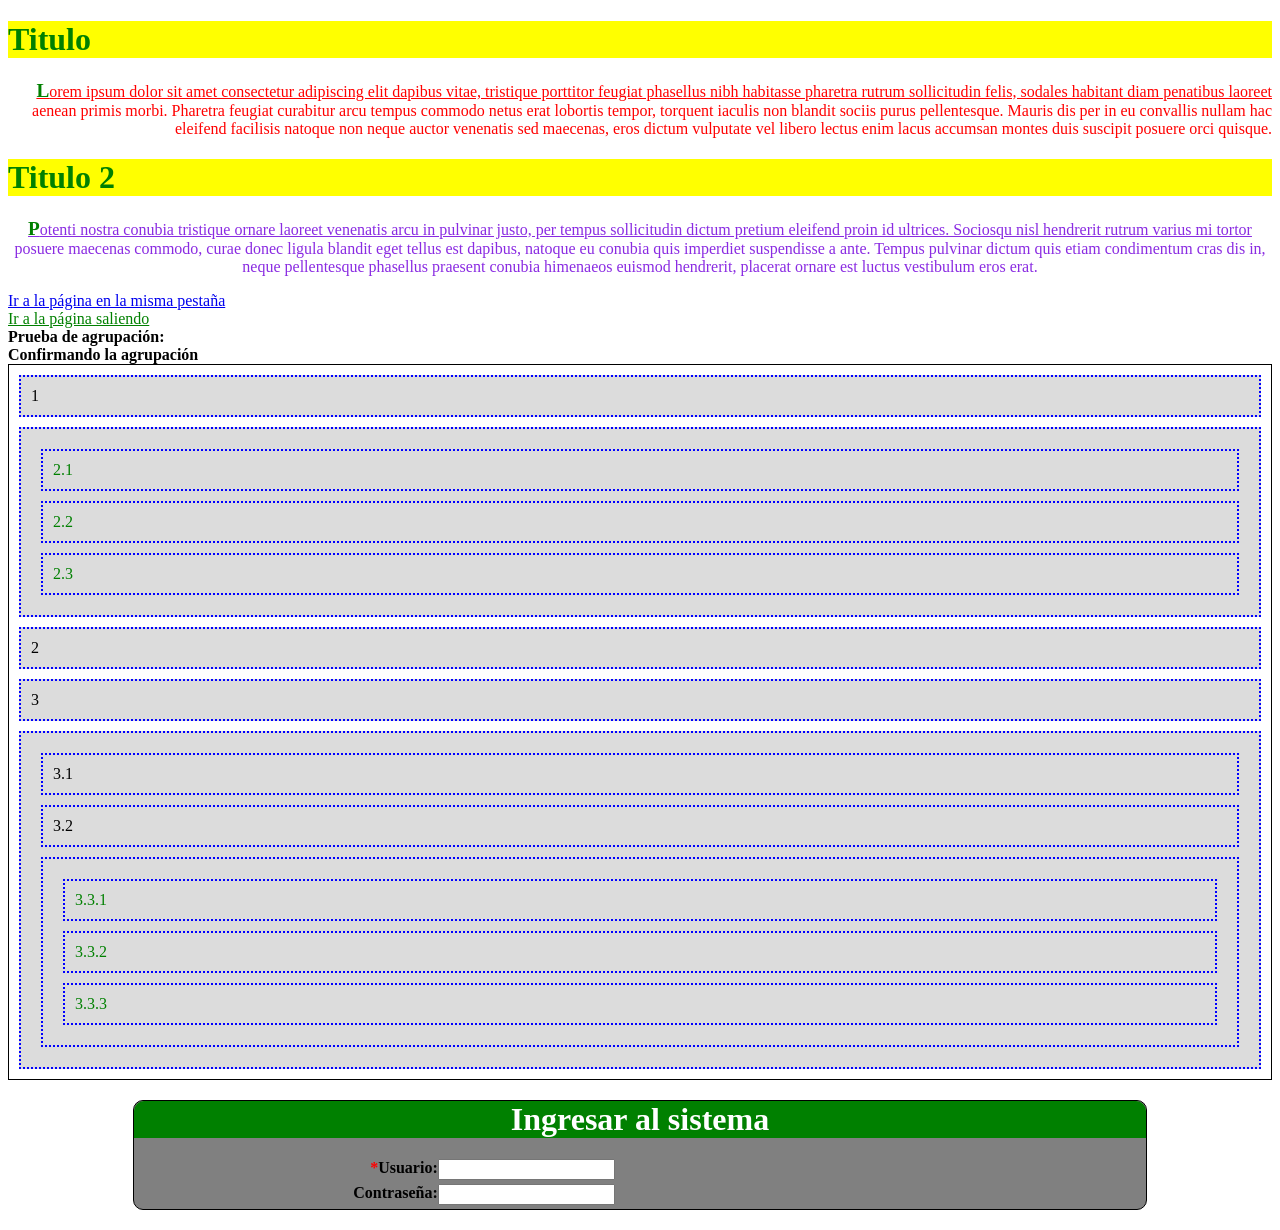
<file: ejemplos/ejemplo-01/index.html>
<!DOCTYPE html>
<html>

<head>
    <title>Uso de CSS</title>
    <link rel="stylesheet" type="text/css" href="styles/main.css" />
    <script type="text/javascript" src="scripts/index.js">
        <!--
            //
            -->
    </script>
</head>

<body>
    <h1>Titulo</h1>
    <p class="parrafo text-rigth">
        Lorem ipsum dolor sit amet consectetur adipiscing elit dapibus vitae, tristique porttitor feugiat phasellus nibh
        habitasse pharetra rutrum sollicitudin felis, sodales habitant diam penatibus laoreet aenean primis morbi.
        Pharetra feugiat curabitur arcu tempus commodo netus erat lobortis tempor, torquent iaculis non blandit sociis
        purus pellentesque. Mauris dis per in eu convallis nullam hac eleifend facilisis natoque non neque auctor
        venenatis sed maecenas, eros dictum vulputate vel libero lectus enim lacus accumsan montes duis suscipit posuere
        orci quisque.
    </p>
    <h1>Titulo 2</h1>
    <p id="p2" class="parrafo text-center">
        Potenti nostra conubia tristique ornare laoreet venenatis arcu in pulvinar justo, per tempus sollicitudin dictum
        pretium eleifend proin id ultrices. Sociosqu nisl hendrerit rutrum varius mi tortor posuere maecenas commodo,
        curae donec ligula blandit eget tellus est dapibus, natoque eu conubia quis imperdiet suspendisse a ante. Tempus
        pulvinar dictum quis etiam condimentum cras dis in, neque pellentesque phasellus praesent conubia himenaeos
        euismod hendrerit, placerat ornare est luctus vestibulum eros erat.
    </p>
    <a href="pagina-a.html">Ir a la página en la misma pestaña</a><br />
    <a href="pagina-a.html" target="_blank">Ir a la página saliendo</a><br />

    <label>Prueba de agrupación</label><br />
    <span>Confirmando la agrupación</span>

    <div class="container">
        <div class="div-a">1</div>
        <div>
            <div>2.1</div>
            <div class="div-a">2.2</div>
            <div>2.3</div>
        </div>
        <div>2</div>
        <div>3</div>
        <div>
            <div>3.1</div>
            <div class="div-a">3.2</div>
            <div>
                <div>3.3.1</div>
                <div>3.3.2</div>
                <div>3.3.3</div>
            </div>
        </div>
    </div>
    <!--<form>-->
        <div class="form-container">
            <div class="form-row form-title">
                <h1>Ingresar al sistema</h1>
            </div>
            <div class="form-row">
                <div class="form-label"><label class="required">Usuario</label></div>
                <div class="form-input"><input type="text"></input></div>
            </div>
            <div class="form-row">
                <div class="form-label"><label>Contraseña</label></div>
                <div class="form-input"><input type="password"></input></div>
            </div>
        </div>
    <!--</form>-->
</body>
</html>
</file>
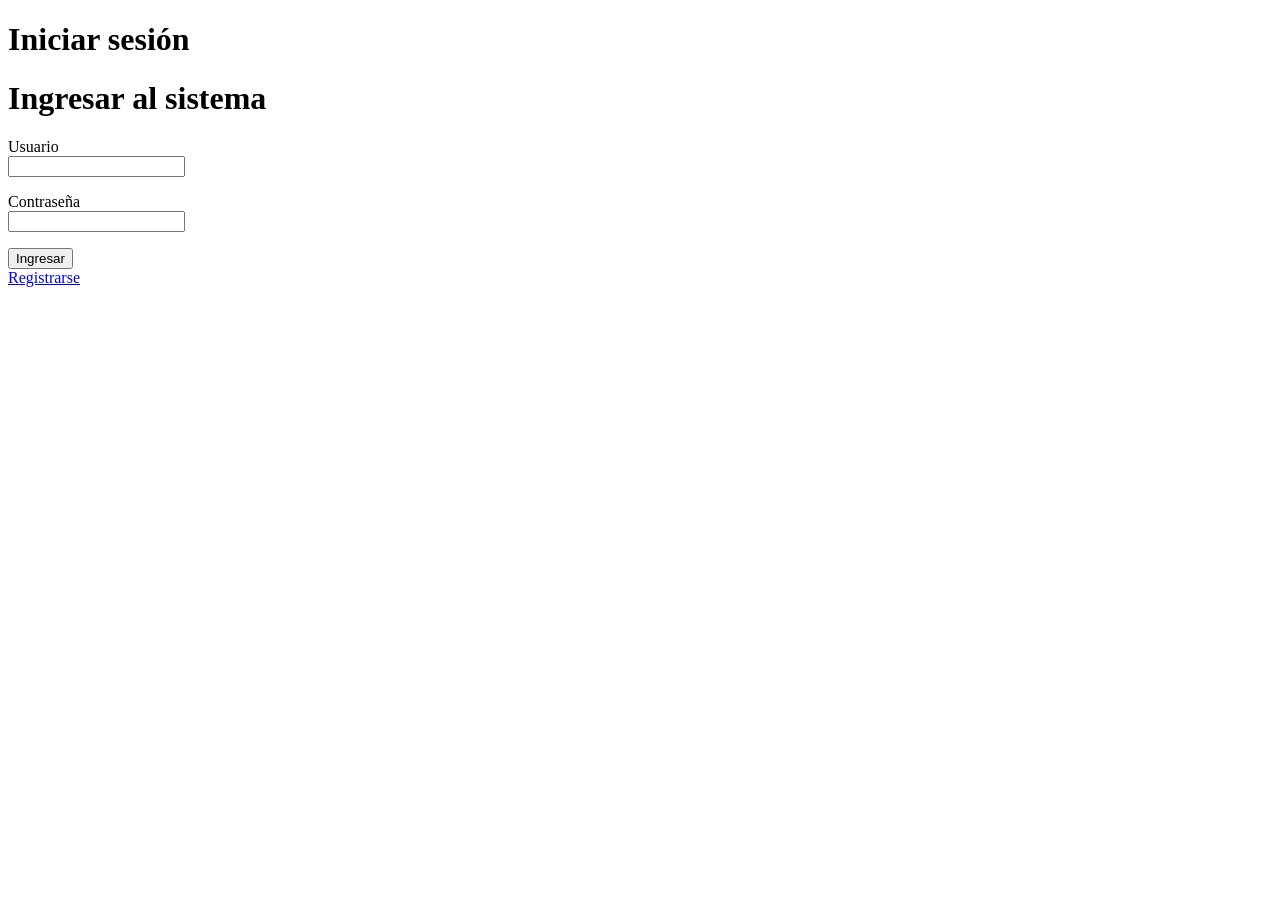
<file: ejemplos/ejemplo-04/src/main/resources/templates/index.html>
<!DOCTYPE HTML>
<html xmlns:th="http://www.thymeleaf.org">
<head>
    <title>Getting Started: Serving Web Content</title>
    <meta http-equiv="Content-Type" content="text/html; charset=UTF-8"/>
</head>
<body>
<div class="title"><h1>Iniciar sesión</h1></div>
<div class="form-container">
    <form action="/" th:object="${loginDto}" method="post">
        <div class="form-row form-title">
            <h1>Ingresar al sistema</h1>
        </div>
        <div>
            <p th:text="${errorLogin}"></p>
            <p th:text="${signinSuccess}"></p>
        </div>
        <div class="form-row">
            <div class="form-label"><label class="required">Usuario</label></div>
            <div class="form-input">
                <input type="text" name="username" th:field="*{username}"></input>
                <p th:if="${#fields.hasErrors('username')}" th:errors="*{username}" class="error"></p>
            </div>
        </div>
        <div class="form-row">
            <div class="form-label"><label>Contraseña</label></div>
            <div class="form-input">
                <input type="password" name="password" th:field="*{password}"></input>
                <p th:if="${#fields.hasErrors('password')}" th:errors="*{password}" class="error"></p>
            </div>
        </div>
        <div class="form-row">
            <input type="submit" value="Ingresar">
        </div>
        <a href="/signin">Registrarse</a>
    </form>
</div>
</body>
</html>
</file>
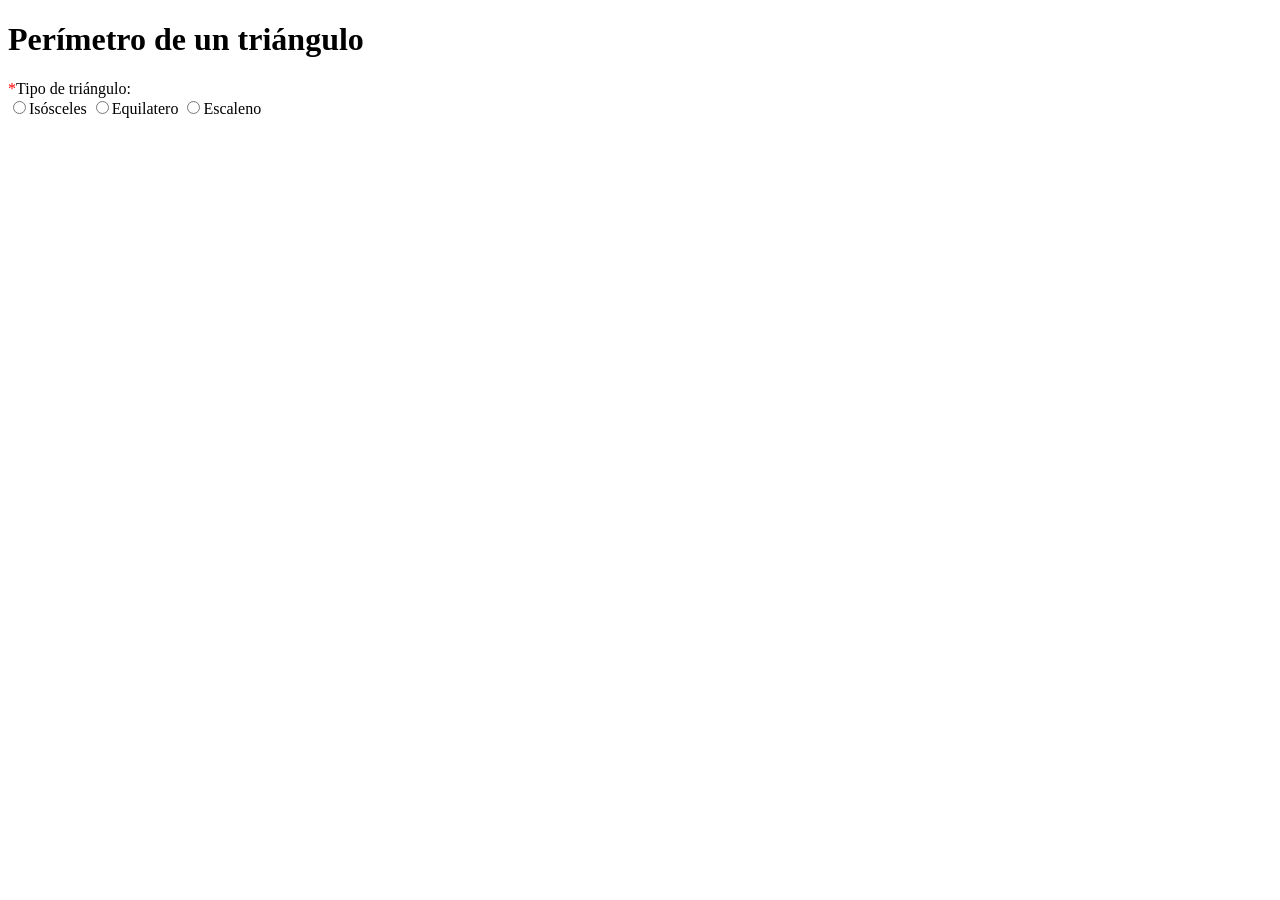
<file: ejemplos/ejemplo-01/calculadora-geometrica.html>
<!DOCTYPE html>
<html>

<head>
    <link rel="stylesheet" type="text/css" href="styles/calculadora-geometrica.css" />
    <script type="text/javascript" src="scripts/calculadora-geometrica.js">
        <!-- // 
         -->
    </script>
</head>

<body onload="init();">
    <h1>Perímetro de un triángulo</h1>
    <div id="errorMessage" class="error-message hide">Para realizar el cálculo es necesario proporcionar todos los lados
    </div>
    <div id="successMessage" class="success-message hide">El calculo del perimétro se realizó exitósamente</div>
    <div>
        <div><label>Tipo de triángulo</label></div>
        <div><input name="tipoTriangulo" type="radio" value="1">Isósceles</input>
            <input name="tipoTriangulo" type="radio" value="2">Equilatero</input>
            <input name="tipoTriangulo" type="radio" value="3">Escaleno</input>
        </div>
    </div>
    <div id="divTrianguloIsosceles" class="hide">
        <div><label>Lados iguales</label></div>
        <div><input id="lado-1" type="number" /></div>
        <div><label>Lado desigual</label></div>
        <div><input id="lado-2" type="number" /></div>
        <div><label>Resultado</label></div>
        <div><input id="resultado" type="text" disabled="true" /></div>
        <div id="divResultado"></div>
        <div><button id="btnPerimetroTriangulo">Calcular</button></div>
    </div>
    <div id="divTrianguloEquilatero" class="hide">
        <div><label>Lado</label></div>
        <div><input id="lado-1" type="number" /></div>
        <div><label>Resultado</label></div>
        <div><input id="resultado" type="text" disabled="true" /></div>
        <div id="divResultado"></div>
        <div><button id="btnPerimetroTriangulo">Calcular</button></div>
    </div>
    <div id="divTrianguloEscaleno" class="hide">
        <div><label>Lado 1</label></div>
        <div><input id="lado-1" type="number" /></div>
        <div><label>Lado 2</label></div>
        <div><input id="lado-2" type="number" /></div>
        <div><label>Lado 3</label></div>
        <div><input id="lado-3" type="number" /></div>
        <div><label>Resultado</label></div>
        <div><input id="resultado" type="text" disabled="true" /></div>
        <div id="divResultado"></div>
        <div><button id="btnPerimetroTriangulo">Calcular</button></div>
    </div>
</body>

</html>
</file>
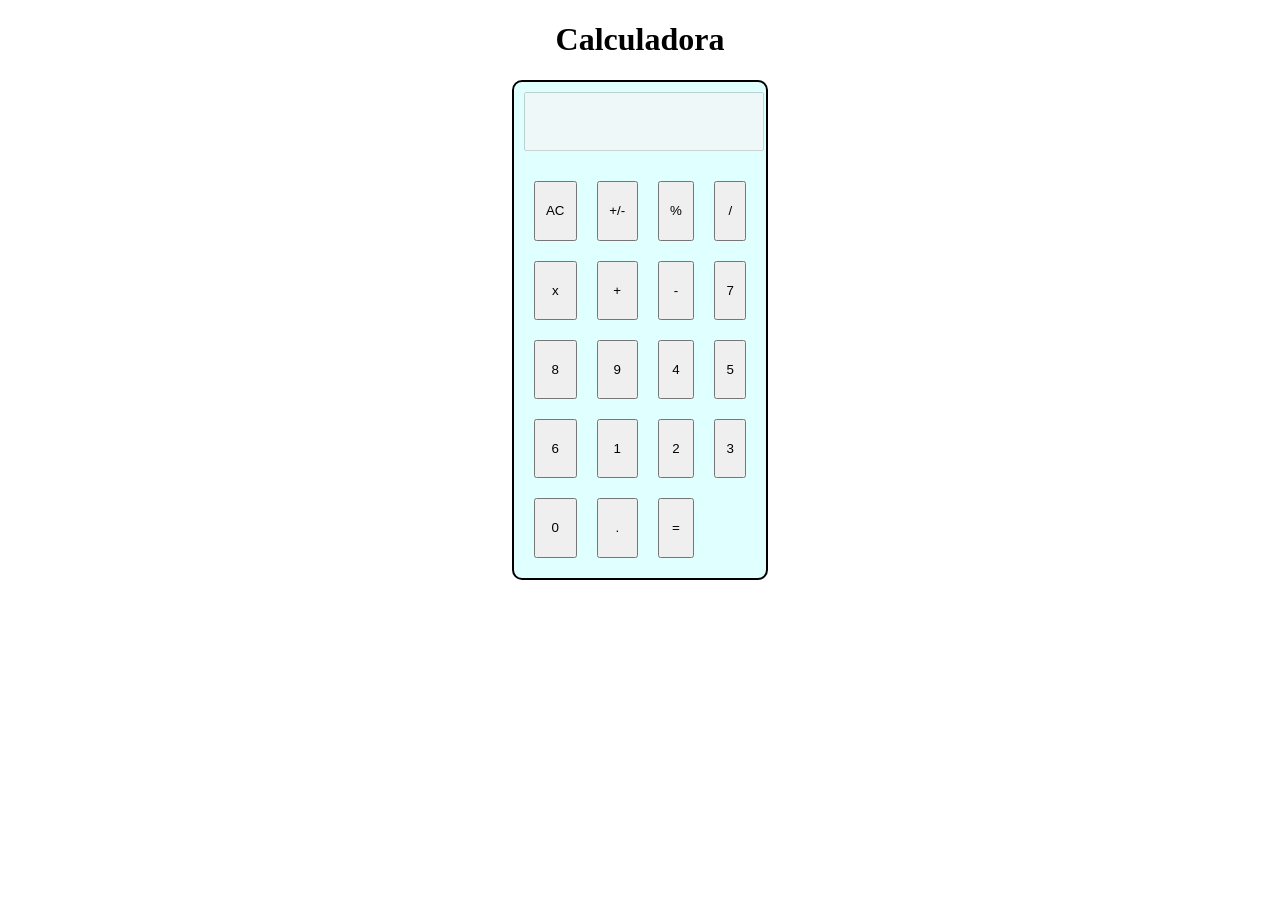
<file: ejemplos/ejemplo-01/calculadora.html>
<!DOCTYPE html>
<html>
    <head>
        <link rel="stylesheet" type="text/css" href="styles/calculadora.css"/>
        <script type="text/javascript" src="scripts/calculadora.js"><!-- --></script>
    </head>
    <body onload="load()">
        <h1>
            Calculadora
        </h1>
        <div class="calculadora-container">
            <div class="calculadora-display">
                <input id="display" type="text" disabled="true" />
            </div>
            <div class="calculadora-body">
                <div class="button-container">
                    <button id="buttonLimpiar">AC</button>
                </div>
                <div class="button-container">
                    <button id="buttonSigno">+/-</button>
                </div>
                <div class="button-container">
                    <button id="buttonPorcentaje">%</button>
                </div>
                <div class="button-container">
                    <button id="buttonDivision">/</button>
                </div>
                <div class="button-container">
                    <button id="buttonMultiplica">x</button>
                </div>
                <div class="button-container">
                    <button id="buttonSuma">+</button>
                </div>
                <div class="button-container">
                    <button id="buttonResta">-</button>
                </div>
                <div class="button-container">
                    <button id="button7">7</button>
                </div>
                <div class="button-container">
                    <button id="button8">8</button>
                </div>
                <div class="button-container">
                    <button id="button9">9</button>
                </div>
                <div class="button-container">
                    <button id="button4">4</button>
                </div>
                <div class="button-container">
                    <button id="button5">5</button>
                </div>
                <div class="button-container">
                    <button id="button6">6</button>
                </div>
                <div class="button-container">
                    <button id="button1">1</button>
                </div>
                <div class="button-container">
                    <button id="button2">2</button>
                </div>
                <div class="button-container">
                    <button id="button3">3</button>
                </div>
                <div class="button-container">
                    <button id="button0">0</button>
                </div>
                <div class="button-container">
                    <button id="buttonPunto">.</button>
                </div>
                <div class="button-container">
                    <button id="buttonCalcular">=</button>
                </div>
            </div>
        </div>
    </body>
</html>
</file>
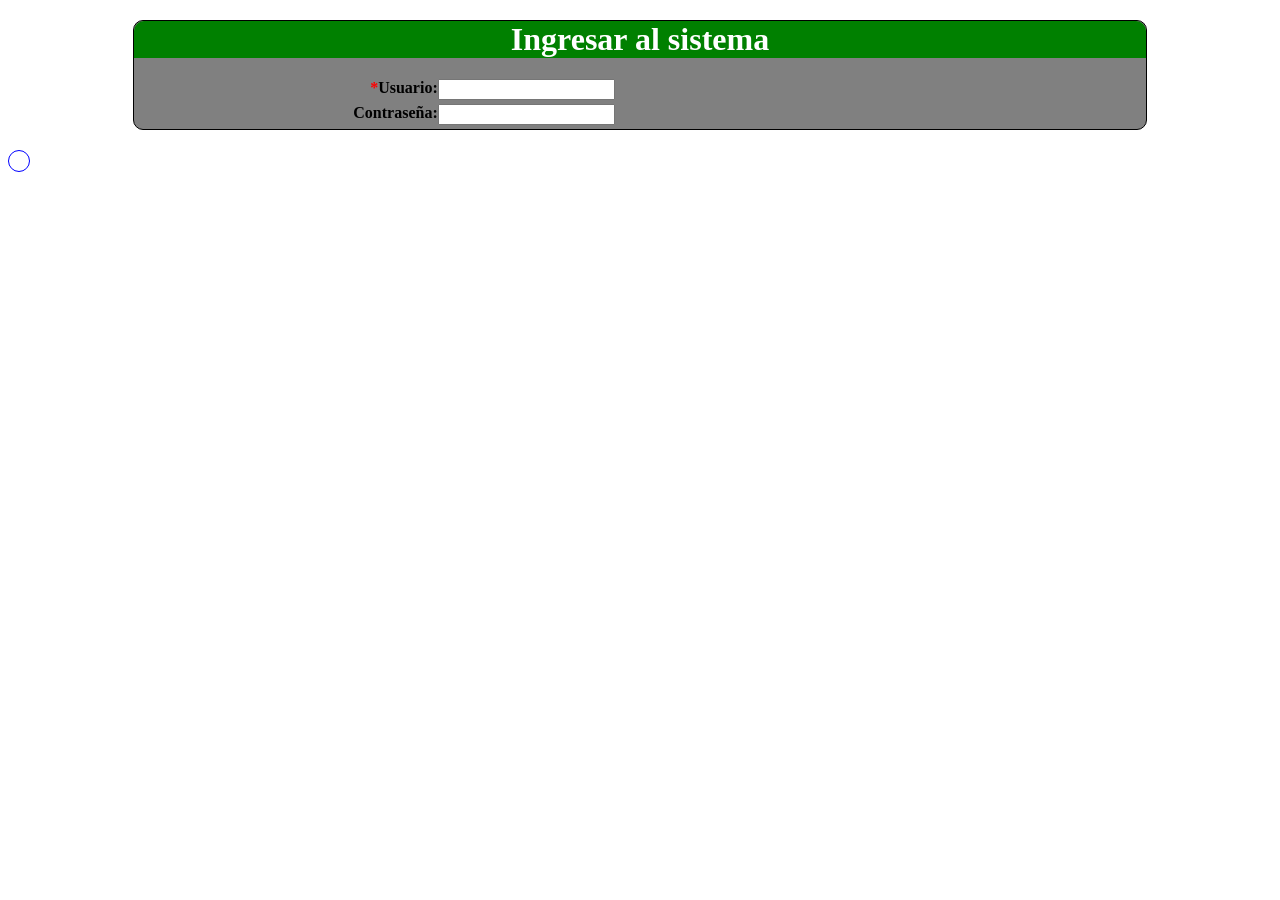
<file: ejemplos/ejemplo-01/form.html>
<!DOCTYPE html>
<html>

<head>
    <title>Uso de CSS</title>
    <link rel="stylesheet" type="text/css" href="styles/main.css" />
</head>
<body>
        <div class="form-container">
            <form>
            <div class="form-row form-title">
                <h1>Ingresar al sistema</h1>
            </div>
            <div class="form-row">
                <div class="form-label"><label class="required">Usuario</label></div>
                <div class="form-input"><input type="text"></input></div>
            </div>
            <div class="form-row">
                <div class="form-label"><label>Contraseña</label></div>
                <div class="form-input"><input type="password"></input></div>
            </div>
            </form>
        </div>

        <div class="circle"></div>
</body>
</html>
</file>
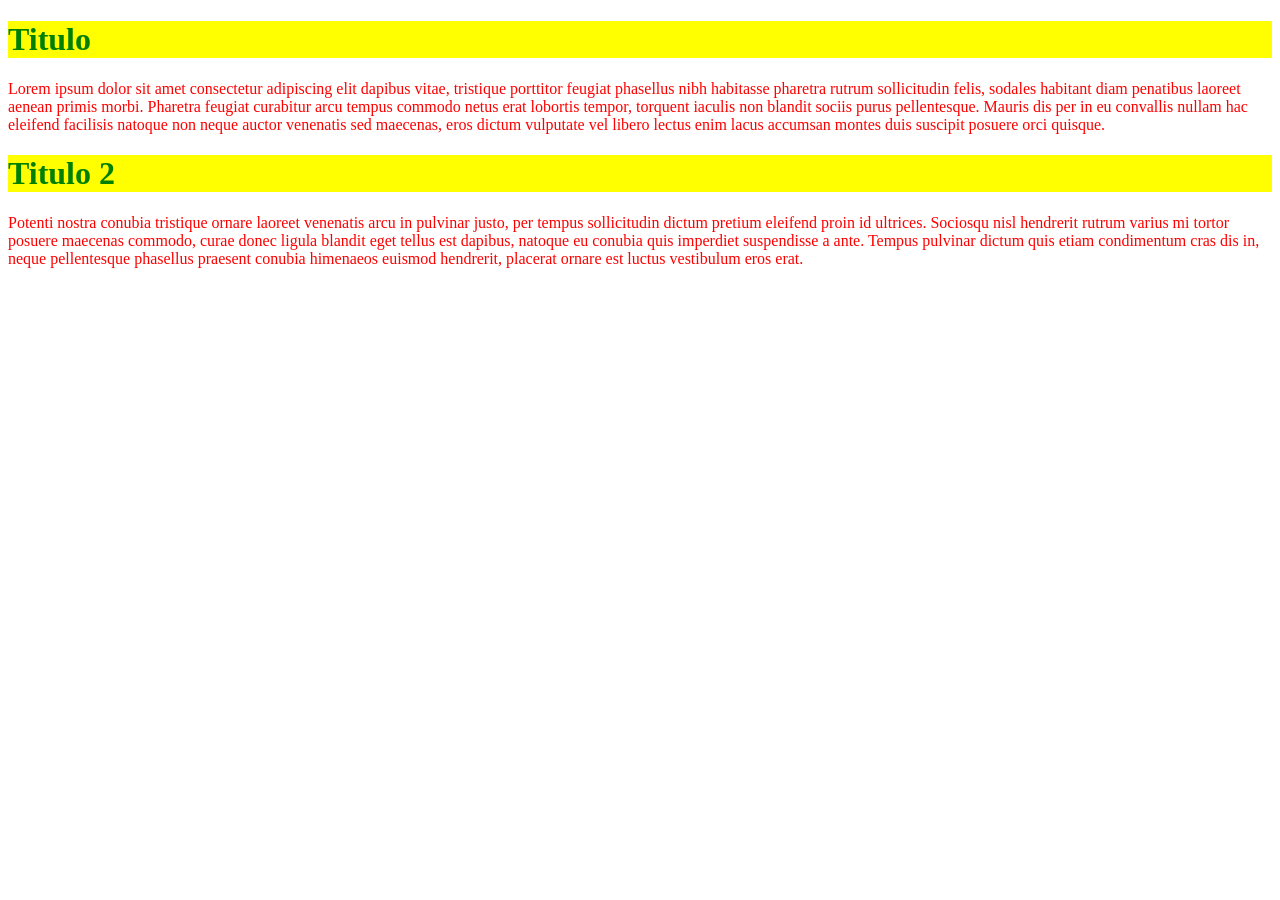
<file: ejemplos/ejemplo-01/pagina-a.html>
<!DOCTYPE html>
<html>
    <head>
        <title>Uso de CSS</title>
        <link rel="stylesheet" type="text/css" href="styles/main.css"/>
    </head>
    <body>
        <h1>Titulo</h1>
        <p>
            Lorem ipsum dolor sit amet consectetur adipiscing elit dapibus vitae, tristique porttitor feugiat phasellus nibh habitasse pharetra rutrum sollicitudin felis, sodales habitant diam penatibus laoreet aenean primis morbi. Pharetra feugiat curabitur arcu tempus commodo netus erat lobortis tempor, torquent iaculis non blandit sociis purus pellentesque. Mauris dis per in eu convallis nullam hac eleifend facilisis natoque non neque auctor venenatis sed maecenas, eros dictum vulputate vel libero lectus enim lacus accumsan montes duis suscipit posuere orci quisque.
        </p>
        <h1>Titulo 2</h1>
        <p>
Potenti nostra conubia tristique ornare laoreet venenatis arcu in pulvinar justo, per tempus sollicitudin dictum pretium eleifend proin id ultrices. Sociosqu nisl hendrerit rutrum varius mi tortor posuere maecenas commodo, curae donec ligula blandit eget tellus est dapibus, natoque eu conubia quis imperdiet suspendisse a ante. Tempus pulvinar dictum quis etiam condimentum cras dis in, neque pellentesque phasellus praesent conubia himenaeos euismod hendrerit, placerat ornare est luctus vestibulum eros erat.
        </p>
    </body>
</html>
</file>
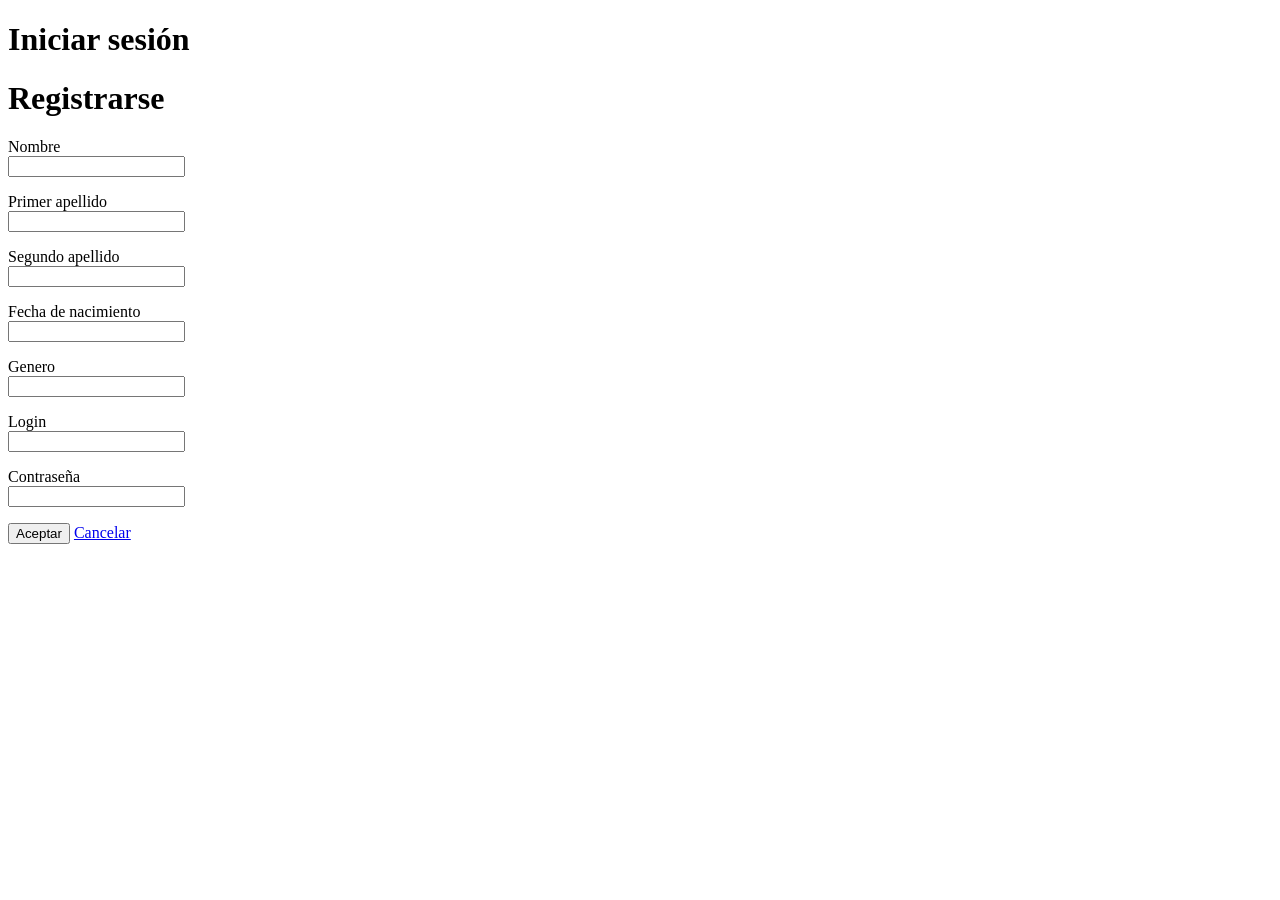
<file: ejemplos/ejemplo-04/src/main/resources/templates/signin.html>
<!DOCTYPE HTML>
<html xmlns:th="http://www.thymeleaf.org">
<head>
    <title>Getting Started: Serving Web Content</title>
    <meta http-equiv="Content-Type" content="text/html; charset=UTF-8"/>
</head>
<body>
<div class="title"><h1>Iniciar sesión</h1></div>
<div class="form-container">
    <form action="/signin" th:object="${signinDto}" method="post" autocomplete="off">
        <div class="form-row form-title">
            <h1>Registrarse</h1>
        </div>
        <div>
            <p th:text="${errorLogin}"></p>
        </div>
        <div class="form-row">
            <div class="form-label"><label class="required">Nombre</label></div>
            <div class="form-input">
                <input type="text" th:field="*{nombre}"></input>
                <p th:if="${#fields.hasErrors('nombre')}" th:errors="*{nombre}" class="error"></p>
            </div>
        </div>
        <div class="form-row">
            <div class="form-label"><label>Primer apellido</label></div>
            <div class="form-input">
                <input type="text" th:field="*{primerApellido}"></input>
                <p th:if="${#fields.hasErrors('primerApellido')}" th:errors="*{primerApellido}" class="error"></p>
            </div>
        </div>
        <div class="form-row">
            <div class="form-label"><label>Segundo apellido</label></div>
            <div class="form-input">
                <input type="text" th:field="*{segundoApellido}"></input>
                <p th:if="${#fields.hasErrors('segundoApellido')}" th:errors="*{segundoApellido}" class="error"></p>
            </div>
        </div>
        <div class="form-row">
            <div class="form-label"><label>Fecha de nacimiento</label></div>
            <div class="form-input">
                <input type="text" th:field="*{fechaNacimiento}"></input>
                <p th:if="${#fields.hasErrors('fechaNacimiento')}" th:errors="*{fechaNacimiento}" class="error"></p>
            </div>
        </div>
        <div class="form-row">
            <div class="form-label"><label>Genero</label></div>
            <div class="form-input">
                <input type="text" th:field="*{idGenero}"></input>
                <p th:if="${#fields.hasErrors('idGenero')}" th:errors="*{idGenero}" class="error"></p>
            </div>
        </div>
        <div class="form-row">
            <div class="form-label"><label>Login</label></div>
            <div class="form-input">
                <input type="text" th:field="*{login}"></input>
                <p th:if="${#fields.hasErrors('login')}" th:errors="*{login}" class="error"></p>
            </div>
        </div>
        <div class="form-row">
            <div class="form-label"><label>Contraseña</label></div>
            <div class="form-input">
                <input type="password" th:field="*{password}"></input>
                <p th:if="${#fields.hasErrors('password')}" th:errors="*{password}" class="error"></p>
            </div>
        </div>
        <div class="form-row">
            <input type="submit" value="Aceptar">
            <a href="/">Cancelar</a>
        </div>
    </form>
</div>
</body>
</html>
</file>
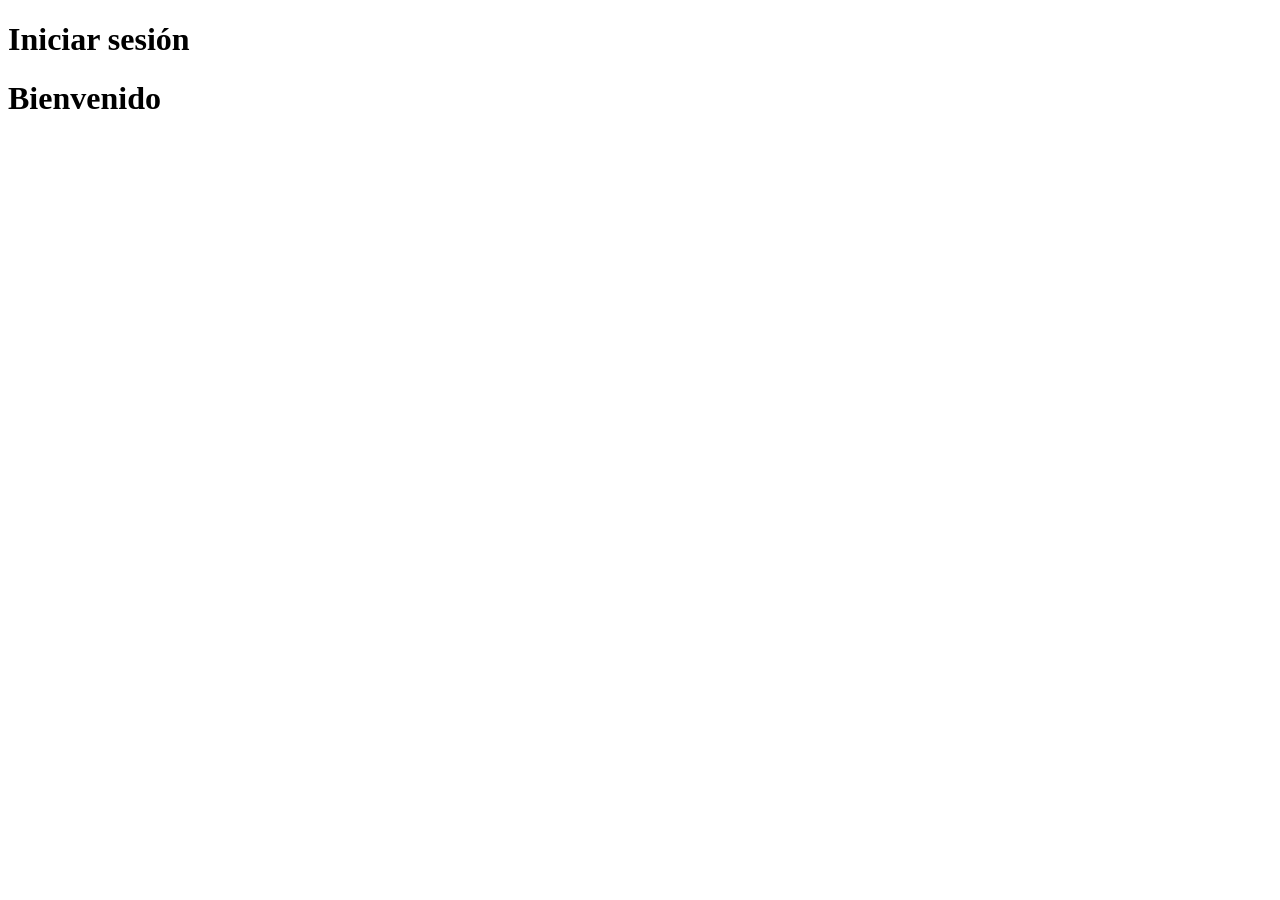
<file: ejemplos/ejemplo-04/src/main/resources/templates/welcome.html>
<!DOCTYPE HTML>
<html xmlns:th="http://www.thymeleaf.org">
<head>
    <title>Getting Started: Serving Web Content</title>
    <meta http-equiv="Content-Type" content="text/html; charset=UTF-8"/>
</head>
<body>
<div class="title"><h1>Iniciar sesión</h1></div>
<div class="form-container">
        <div class="form-row form-title">
            <h1>Bienvenido</h1>
        </div>
        <p><span th:text="${persona.nombre}"></span> <span th:text="${persona.primerApellido}"></span> <span th:text="${persona.segundoApellido}"></span></p>
</div>
</body>
</html>
</file>
<file: ejemplos/ejemplo-01/styles/main.css>
h1 {
    color: green;
    background-color: yellow;
}

p {
    color: red;
}

#p2 {
    color: blueviolet;
}

.parrafo {
    /*text-decoration: underline;*/
}

.parrafo::first-letter {
    font-size: larger;
    color: green;
    font-weight: bolder;
}

.parrafo::first-line {
    text-decoration: underline;
}

.text-rigth {
    text-align: right;
}

.text-center {
    text-align: center;
}

text-justify {
    text-align: justify;
}

label, span {
    font-weight: bold;
}

.container {
    border: 1px black solid;
}

.container div {
    border: 2px blue dotted;
    padding: 10px;
    margin: 10px;
}

.container > div {
    background-color: gainsboro;
}

.div-a + div {
    color: green;
}

/*.div-a ~ div {
    text-decoration: underline;
}*/

/*div:first-child {
    background-color: magenta !important;
}

div:last-child {
    background-color: black !important;
}*/

/*a:hover {
    cursor: progress;
}*/


label.required::before {
    color: red;
    content: '*';
}

label::after {
    content: ':';
}

a[target="_blank"] {
    color: green;
    cursor: progress;
}

/***Formilario y layouts***/

.form-container {
    margin: 20px 0px 20px 0px;
}

.form-row div {
    float: left;
}

.form-label {
    width: 30%;
    text-align: right;
}

.form-input {
    width: 70%;
}

.form-title {
    text-align: center;
}

.form-title h1 {
    margin-top: 0px;
    background-color: green;
    color: white;
    border-radius: 10px 10px 0px 0px;
}

.form-container {
    width: 80%;
    margin-left: auto;
    margin-right: auto;
    border: 1px solid black;
    display: block;
    border-radius: 10px;
    background-color: gray;
}

.form-row {
    width: 100%;
    display: inline-block;
}

.circle {
    border: 1px solid blue;
    width: 20px;
    height: 20px;
    border-radius: 50%;
}

@media only screen and (max-width: 600px) {
.form-label {
    width: 100%;
    text-align: left;
}

.form-input {
    width: 100%;
}

.form-input > input {
    width: 95%;
    line-height: 2.5;
    padding: 5px;
    border-radius: 5px;
}
}
</file>
<file: ejemplos/ejemplo-01/styles/calculadora-geometrica.css>
label::after {
    content: ':';
}

label::before {
    color: red;
    content: '*';
}

.campo-requerido {
    border: 1px;
    border-color: red;
    background-color: red;
}

.error-message {
    border: 1px solid;
    background-color: red;
    border-color: blue;
    color: #000;
    line-height: 2;
    border-radius: 5px;
}

.success-message {
    border: 1px solid;
    background-color: greenyellow;
    border-color: green;
    color: #000;
    line-height: 2;
    border-radius: 5px;
}

.hide {
    display: none;
}
</file>
<file: ejemplos/ejemplo-01/styles/calculadora.css>
h1 {
    text-align: center;
}

.calculadora-display {
    margin: 5px;
    padding: 5px;
}

.calculadora-display > input {
    width: 100%;
    line-height: 4;
    text-align: right;
}

.calculadora-container {
    max-width: 20%;
    background-color: lightcyan;
    border: 2px solid black;
    border-radius: 10px;
    margin-left: auto;
    margin-right: auto;
}

.calculadora-body {
    display: grid;
    grid-template-columns: auto auto auto auto;
    padding: 10px;
}

.button-container {
    margin: 5px;
    padding: 5px;
}

.button-container > button {
    width: 100%;
    line-height: 4;
}
</file>
